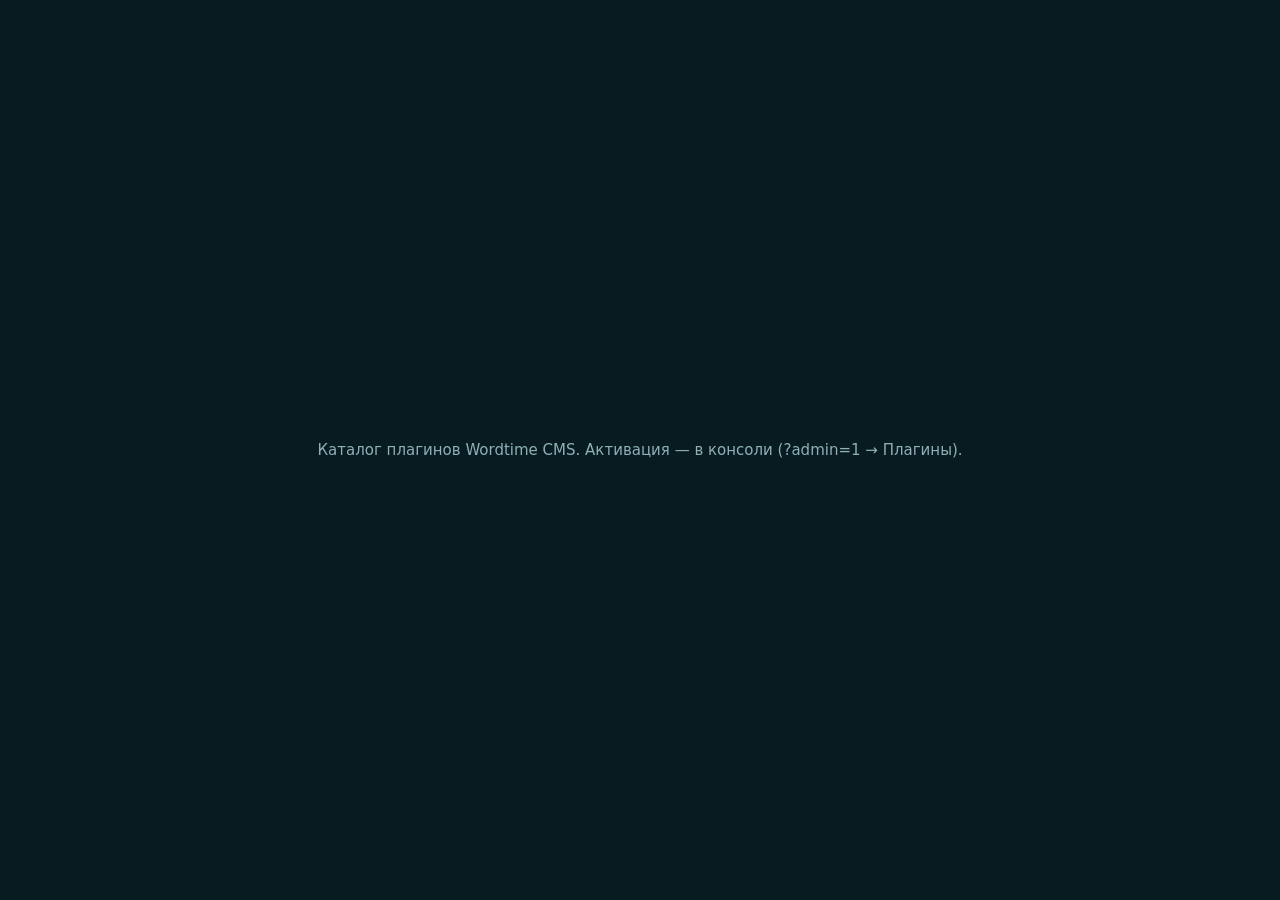
<file: public/Wordtime_cms/wt-content/plugins/index.html>
<!doctype html>
<html lang="ru"><head><meta charset="utf-8"><title>Плагины — Wordtime</title></head>
<body style="font:15px system-ui,sans-serif;background:#071b21;color:#8fb0b7;display:grid;place-items:center;min-height:100vh;margin:0">
Каталог плагинов Wordtime CMS. Активация — в консоли (?admin=1 → Плагины).
</body></html>
</file>
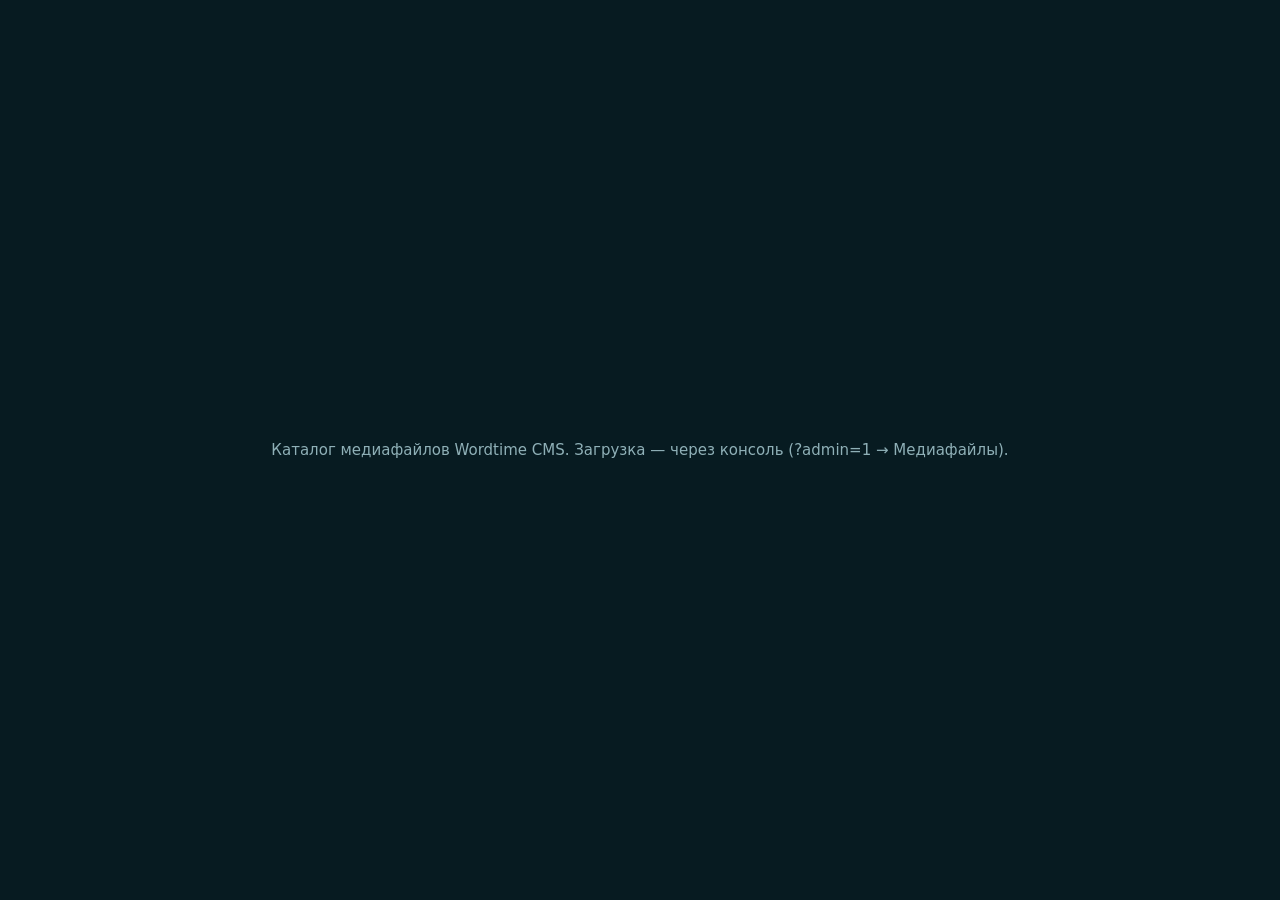
<file: public/Wordtime_cms/wt-content/uploads/index.html>
<!doctype html>
<html lang="ru"><head><meta charset="utf-8"><title>Загрузки — Wordtime</title></head>
<body style="font:15px system-ui,sans-serif;background:#071b21;color:#8fb0b7;display:grid;place-items:center;min-height:100vh;margin:0">
Каталог медиафайлов Wordtime CMS. Загрузка — через консоль (?admin=1 → Медиафайлы).
</body></html>
</file>
